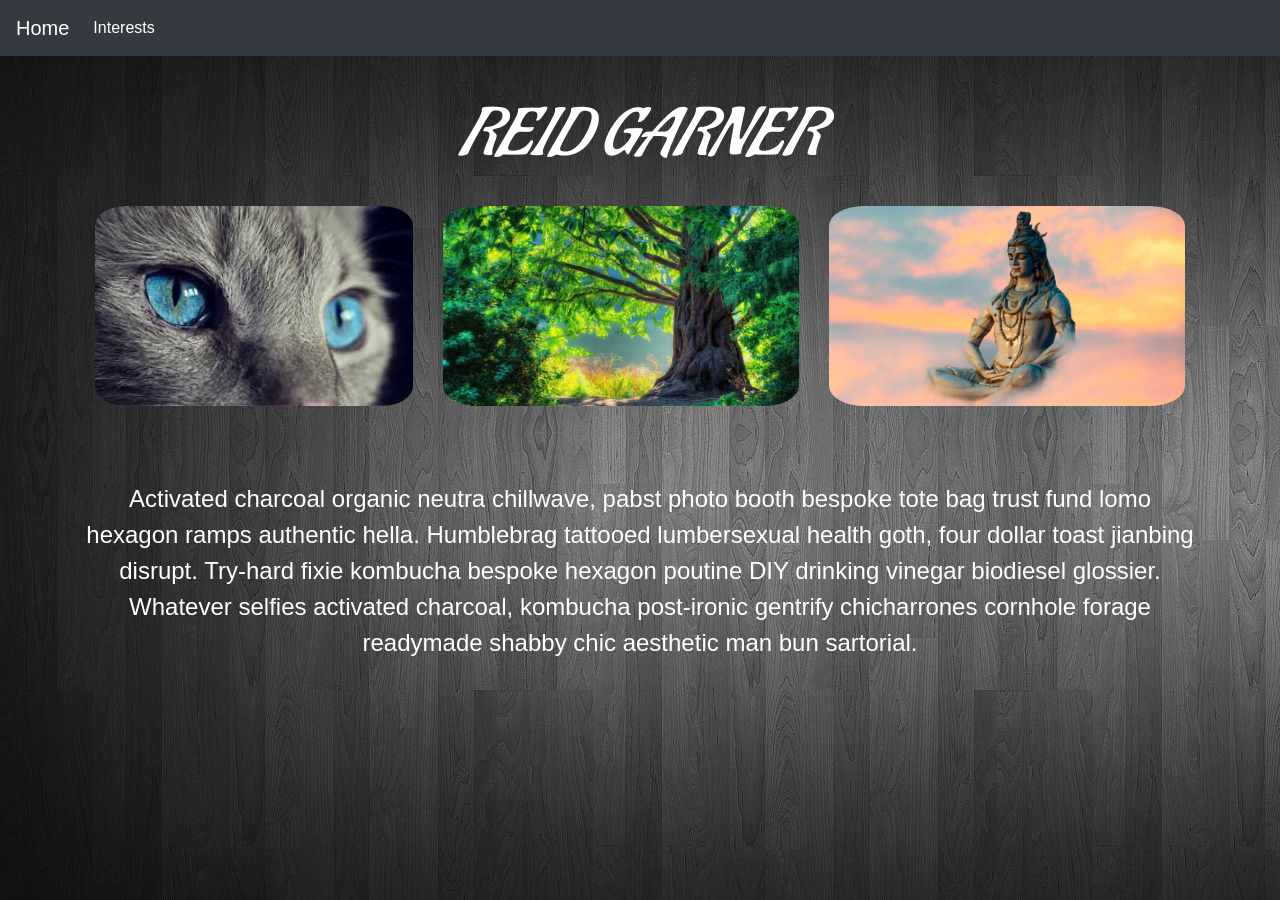
<file: index.html>
<!DOCTYPE html>
<html lang="en">

<head>
    <meta charset="UTF-8">
    <meta name="viewport" content="width=device-width, initial-scale=1.0">
    <meta http-equiv="X-UA-Compatible" content="ie=edge">
    <link rel="stylesheet" href="https://stackpath.bootstrapcdn.com/bootstrap/4.1.3/css/bootstrap.min.css" integrity="sha384-MCw98/SFnGE8fJT3GXwEOngsV7Zt27NXFoaoApmYm81iuXoPkFOJwJ8ERdknLPMO"
        crossorigin="anonymous">
    <link rel="stylesheet" href="style.css">
    <link href="https://fonts.googleapis.com/css?family=Condiment" rel="stylesheet">
    <link rel="stylesheet" href="https://d1azc1qln24ryf.cloudfront.net/114779/Socicon/style-cf.css?rd5re8">
    <title>Personal Page</title>
</head>

<body>
    <nav class="navbar navbar-expand-lg navbar-dark bg-dark">
        <a class="navbar-brand" href="./index.html">Home</a>
        <button class="navbar-toggler" type="button" data-toggle="collapse" data-target="#navbarNav" aria-controls="navbarNav"
            aria-expanded="false" aria-label="Toggle navigation">
            <span class="navbar-toggler-icon"></span>
        </button>
        <div class="collapse navbar-collapse" id="navbarNav">
            <ul class="navbar-nav">
                <li class="nav-item active">
                    <a class="nav-link" href="./index2.html">Interests<span class="sr-only">(current)</span></a>
                </li>
            </ul>
        </div>
    </nav>
    <header>REID GARNER</header>
    <div class="container-fluid">
        <div class="row align-items-start">
            <div class="col">
                <img src="Cat-eyes.jpg" alt="Cat">
            </div>
            <div class="col">
                <img src="Dope-tree.jpg" alt="Tree">
            </div>
            <div class="col">
                <img src="lord-shiva.jpg" alt="Meditation">
            </div>
        </div>
    </div>
    <div class="container">
        <p>Activated charcoal organic neutra chillwave, pabst photo booth bespoke tote bag trust fund lomo hexagon
            ramps authentic hella. Humblebrag tattooed lumbersexual health goth, four dollar toast jianbing disrupt.
            Try-hard fixie kombucha bespoke hexagon poutine DIY drinking vinegar biodiesel glossier. Whatever selfies
            activated charcoal, kombucha post-ironic gentrify chicharrones cornhole forage readymade shabby chic
            aesthetic man bun sartorial.</p>
    </div>
    <section class="socicons-list">
        <a href='https://github.com/reidgarner' target='_blank' style="font-size: 30pt"><span class="socicon-github"></span></a>
        <a href='https://www.linkedin.com/in/reidbgarner/' target='_blank' style="font-size: 30pt"><span class="socicon-linkedin"></span></a>
    </section>

</body>

</html>
</file>
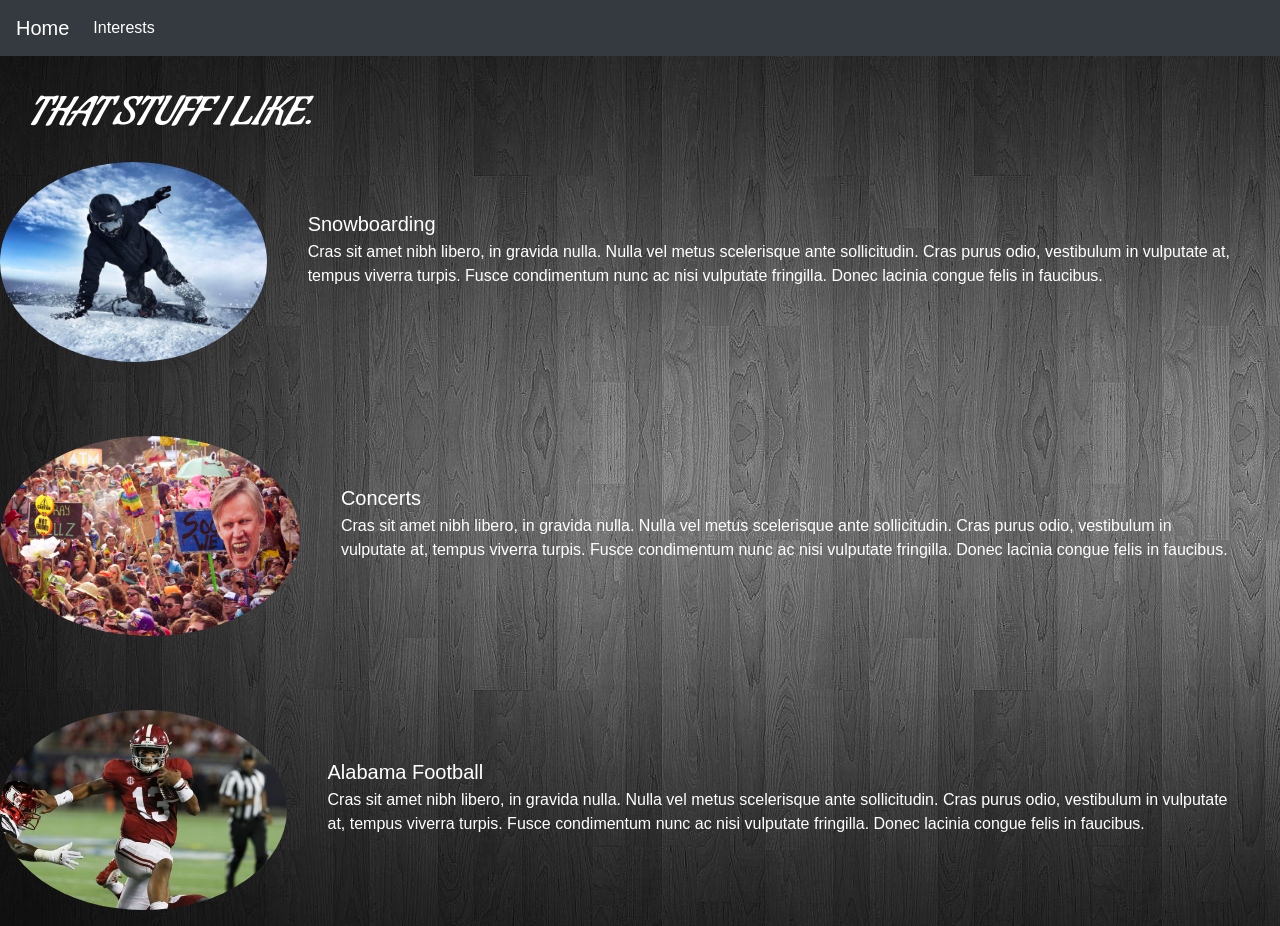
<file: index2.html>
<!DOCTYPE html>
<html lang="en">

<head>
    <meta charset="UTF-8">
    <meta name="viewport" content="width=device-width, initial-scale=1.0">
    <meta http-equiv="X-UA-Compatible" content="ie=edge">
    <link rel="stylesheet" href="https://stackpath.bootstrapcdn.com/bootstrap/4.1.3/css/bootstrap.min.css" integrity="sha384-MCw98/SFnGE8fJT3GXwEOngsV7Zt27NXFoaoApmYm81iuXoPkFOJwJ8ERdknLPMO"
        crossorigin="anonymous">
    <link rel="stylesheet" href="style.css">
    <link href="https://fonts.googleapis.com/css?family=Condiment" rel="stylesheet">
    <title>Page 2</title>
</head>

<body>
    <nav class="navbar navbar-expand-lg navbar-dark bg-dark">
        <a class="navbar-brand" href="./index.html">Home</a>
        <button class="navbar-toggler" type="button" data-toggle="collapse" data-target="#navbarNav" aria-controls="navbarNav"
            aria-expanded="false" aria-label="Toggle navigation">
            <span class="navbar-toggler-icon"></span>
        </button>
        <div class="collapse navbar-collapse" id="navbarNav">
            <ul class="navbar-nav">
                <li class="nav-item active">
                    <a class="nav-link" href="./index2.html">Interests<span class="sr-only">(current)</span></a>
                </li>
            </ul>
        </div>
    </nav>
    <h1>THAT STUFF I LIKE.</h1>
    <ul class="list-unstyled">
        <li class="media">
            <img class="mr-3" src="Snowboarding.jpg" alt="Snowboarder">
            <div class="media-body">
                <h5 class="mt-0 mb-1">Snowboarding</h5>
                Cras sit amet nibh libero, in gravida nulla. Nulla vel metus scelerisque ante sollicitudin. Cras purus
                odio, vestibulum in vulputate at, tempus viverra turpis. Fusce condimentum nunc ac nisi vulputate
                fringilla. Donec lacinia congue felis in faucibus.
            </div>
        </li>
        <li class="media my-4">
            <img class="mr-3" src="The-Amp.jpg" alt="Shambhala">
            <div class="media-body">
                <h5 class="mt-0 mb-1">Concerts</h5>
                Cras sit amet nibh libero, in gravida nulla. Nulla vel metus scelerisque ante sollicitudin. Cras purus
                odio, vestibulum in vulputate at, tempus viverra turpis. Fusce condimentum nunc ac nisi vulputate
                fringilla. Donec lacinia congue felis in faucibus.
            </div>
        </li>
        <li class="media">
            <img class="mr-3" src="Tua.jpg" alt="Tua!">
            <div class="media-body">
                <h5 class="mt-0 mb-1">Alabama Football</h5>
                Cras sit amet nibh libero, in gravida nulla. Nulla vel metus scelerisque ante sollicitudin. Cras purus
                odio, vestibulum in vulputate at, tempus viverra turpis. Fusce condimentum nunc ac nisi vulputate
                fringilla. Donec lacinia congue felis in faucibus.
            </div>
        </li>
    </ul>
</body>

</html>
</file>
<file: style.css>
header {
    display: flex;
    justify-content: center;
    font-family: 'Condiment', cursive;
    font-size: 50pt;
    color: white;
    position: relative;
    top: 40px;
}

img {
    block-size: 200px;
    display: flex;
    margin-top: 50px;
    border-radius: 10%;
}

.container-fluid {
    display: flex;
    background-color: transparent;
    height: 300px;
    justify-content: center;
}

p {
    font-size: 18pt;
    text-align: center;
}

.container {
    margin-top: 25px;
    margin-bottom: 50px;
    color: white;
}

body {
    background-image: url(wood-floor.jpg);
}

h1 {
    display: flex;
    justify-content: flex-start;
    font-family: 'Condiment', cursive;
    font-size: 30pt;
    color: white;
    position: relative;
    top: 40px;
    margin-left: 30px;
}

.media {
    color: white;
}

.mr-3 {
    border-radius: 50%;
}

.media-body {
    position: relative;
    top: 100px;
    margin-left: 25px;
    margin-right: 50px;
}

.socicons-list {
    display: flex;
    justify-content: space-evenly;
}
</file>
